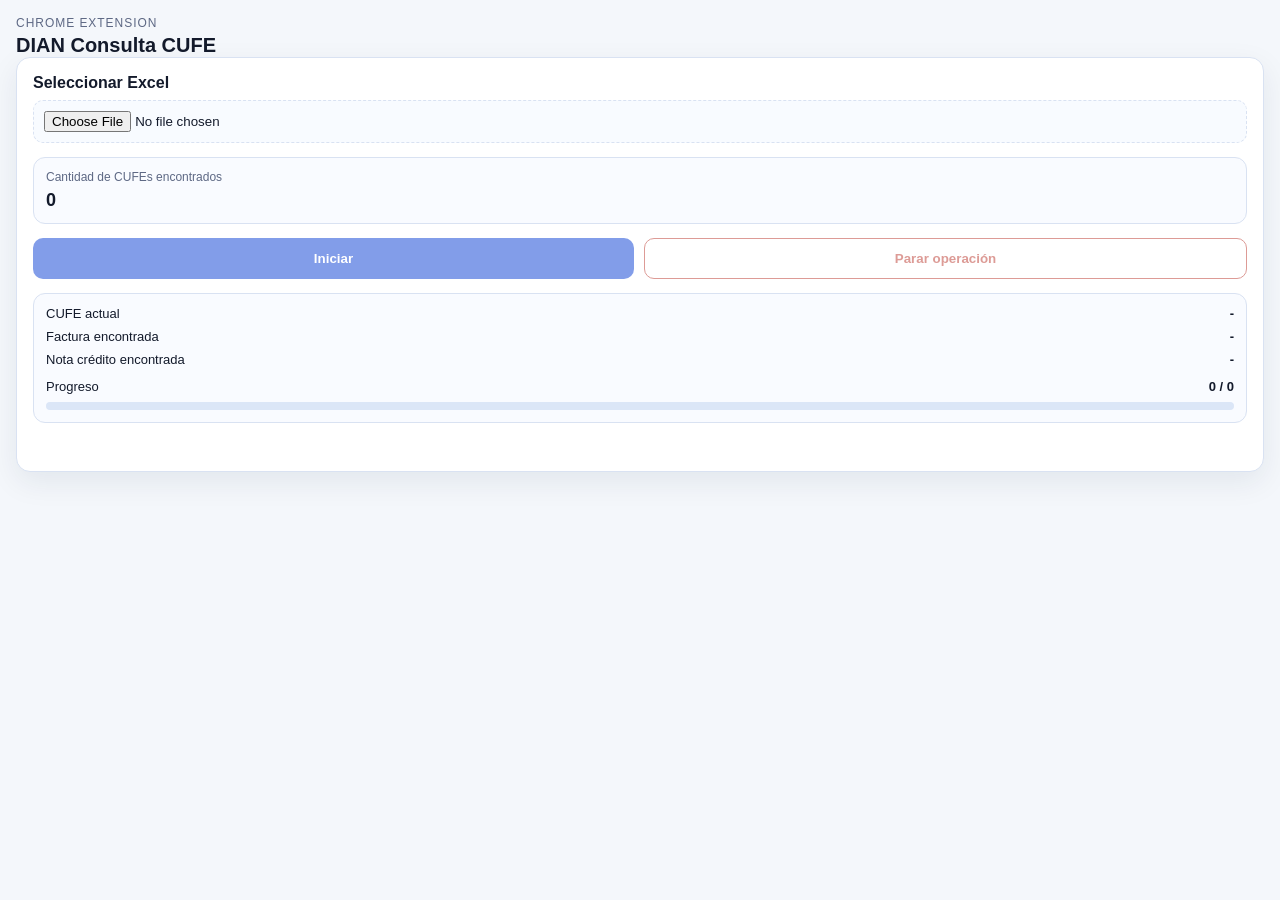
<file: DIAN-Extension/popup/popup.html>
<!DOCTYPE html>
<html lang="es">
  <head>
    <meta charset="UTF-8" />
    <meta name="viewport" content="width=device-width, initial-scale=1.0" />
    <title>DIAN Consulta CUFE</title>
    <link rel="stylesheet" href="popup.css" />
  </head>
  <body>
    <main class="app-shell">
      <header class="app-header">
        <div>
          <p class="eyebrow">Chrome Extension</p>
          <h1>DIAN Consulta CUFE</h1>
        </div>
      </header>

      <section class="panel">
        <label class="file-picker" for="excelFileInput">
          <span class="file-picker__label">Seleccionar Excel</span>
          <input id="excelFileInput" type="file" accept=".xlsx,.xls" />
        </label>

        <div class="stats">
          <div class="stat-card">
            <span class="stat-card__label">Cantidad de CUFEs encontrados</span>
            <strong id="cufeCount">0</strong>
          </div>
        </div>

        <div class="button-row">
          <button id="startButton" class="primary-button" type="button" disabled>
            Iniciar
          </button>
          <button id="stopButton" class="danger-button" type="button" disabled>
            Parar operación
          </button>
        </div>

        <div class="status-block" aria-live="polite">
          <div class="status-row">
            <span>CUFE actual</span>
            <strong id="currentCufe">-</strong>
          </div>
          <div class="status-row">
            <span>Factura encontrada</span>
            <strong id="facturaFound">-</strong>
          </div>
          <div class="status-row">
            <span>Nota crédito encontrada</span>
            <strong id="notaFound">-</strong>
          </div>
          <div class="status-row progress-row">
            <span>Progreso</span>
            <strong id="progressText">0 / 0</strong>
          </div>
          <div class="progress-bar">
            <div id="progressBar" class="progress-bar__fill"></div>
          </div>
        </div>

        <div id="message" class="message" role="status"></div>
      </section>
    </main>

    <script type="module" src="popup.js"></script>
  </body>
</html>
</file>
<file: DIAN-Extension/popup/popup.css>
:root {
  color-scheme: light;
  --bg: #f4f7fb;
  --panel: #ffffff;
  --accent: #1d4ed8;
  --accent-hover: #1e40af;
  --text: #131a2b;
  --muted: #5d6884;
  --border: #d9e2f2;
  --success: #107c41;
  --danger: #b42318;
}

* {
  box-sizing: border-box;
}

body {
  margin: 0;
  min-width: 360px;
  font-family: Arial, Helvetica, sans-serif;
  background: var(--bg);
  color: var(--text);
}

.app-shell {
  padding: 16px;
}

.app-header h1 {
  margin: 4px 0 0;
  font-size: 20px;
}

.eyebrow {
  margin: 0;
  color: var(--muted);
  font-size: 12px;
  text-transform: uppercase;
  letter-spacing: 0.08em;
}

.panel {
  background: var(--panel);
  border: 1px solid var(--border);
  border-radius: 14px;
  padding: 16px;
  display: flex;
  flex-direction: column;
  gap: 14px;
  box-shadow: 0 10px 30px rgba(18, 32, 70, 0.08);
}

.file-picker {
  display: flex;
  flex-direction: column;
  gap: 8px;
  cursor: pointer;
}

.file-picker__label {
  font-weight: bold;
}

input[type="file"] {
  width: 100%;
  border: 1px dashed var(--border);
  border-radius: 10px;
  padding: 10px;
  background: #f8fbff;
}

.stats {
  display: flex;
  gap: 10px;
}

.stat-card {
  width: 100%;
  border: 1px solid var(--border);
  border-radius: 12px;
  padding: 12px;
  background: #f9fbff;
}

.stat-card__label {
  display: block;
  color: var(--muted);
  font-size: 12px;
  margin-bottom: 6px;
}

.stat-card strong {
  font-size: 18px;
}

.button-row {
  display: flex;
  gap: 10px;
}

.primary-button {
  flex: 1;
  border: 0;
  border-radius: 10px;
  background: var(--accent);
  color: white;
  padding: 12px 16px;
  font-weight: bold;
  cursor: pointer;
  transition: background 0.2s ease;
}

.primary-button:hover:not(:disabled) {
  background: var(--accent-hover);
}

.primary-button:disabled {
  opacity: 0.55;
  cursor: not-allowed;
}

.danger-button {
  flex: 1;
  border: 1px solid var(--danger);
  border-radius: 10px;
  background: white;
  color: var(--danger);
  padding: 12px 16px;
  font-weight: bold;
  cursor: pointer;
  transition: background 0.2s ease, color 0.2s ease;
}

.danger-button:hover:not(:disabled) {
  background: var(--danger);
  color: white;
}

.danger-button:disabled {
  opacity: 0.45;
  cursor: not-allowed;
}

.status-block {
  display: flex;
  flex-direction: column;
  gap: 8px;
  border: 1px solid var(--border);
  border-radius: 12px;
  padding: 12px;
  background: #f9fbff;
}

.status-row {
  display: flex;
  justify-content: space-between;
  align-items: center;
  gap: 8px;
  font-size: 13px;
}

.status-row strong {
  text-align: right;
}

.progress-row {
  margin-top: 4px;
}

.progress-bar {
  width: 100%;
  height: 8px;
  border-radius: 999px;
  overflow: hidden;
  background: #dbe6f7;
}

.progress-bar__fill {
  height: 100%;
  width: 0%;
  background: linear-gradient(90deg, #2563eb, #60a5fa);
  transition: width 0.2s ease;
}

.message {
  min-height: 18px;
  font-size: 13px;
  color: var(--muted);
}

.message.is-error {
  color: var(--danger);
}

.message.is-success {
  color: var(--success);
}
</file>
